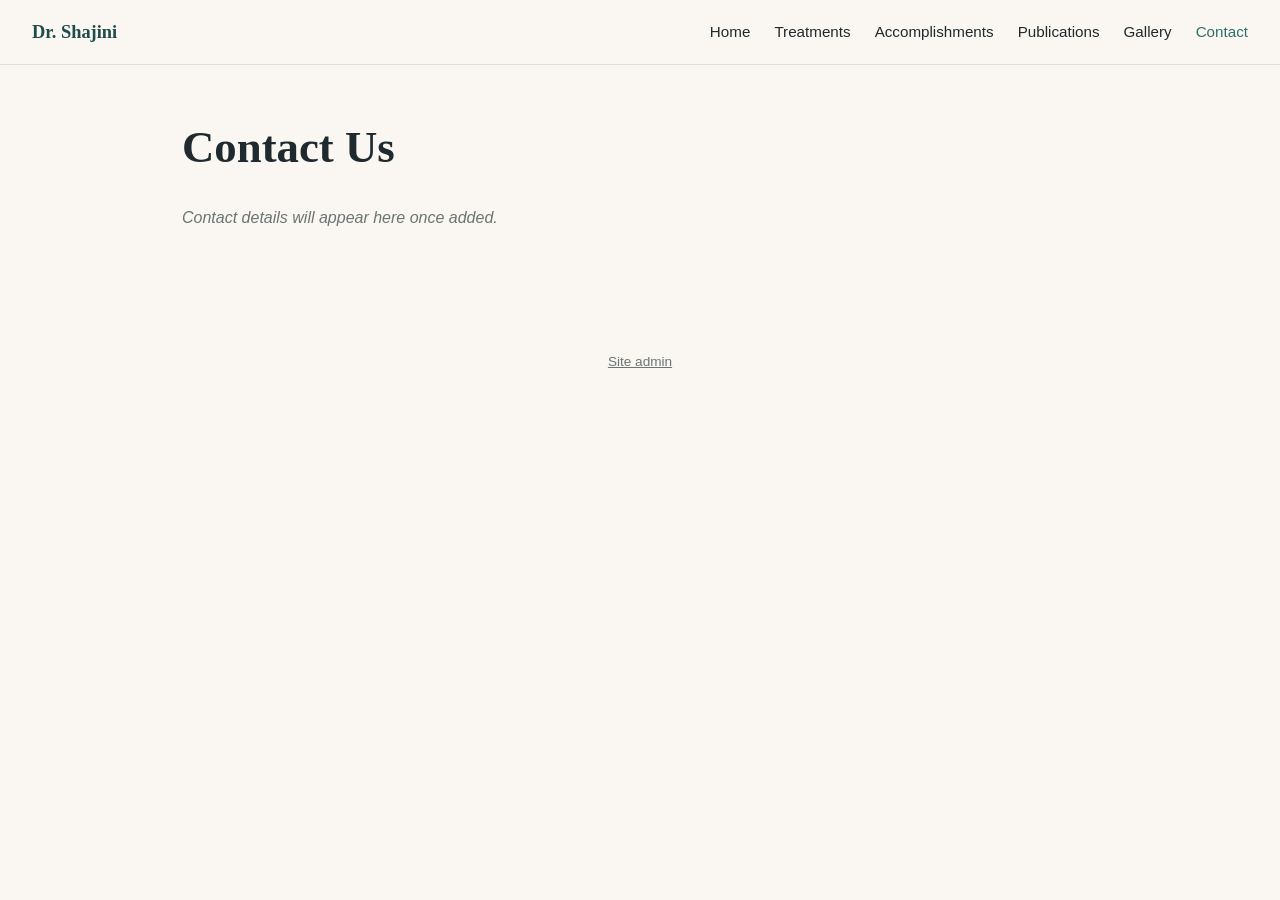
<file: contact.html>
<!DOCTYPE html>
<html lang="en">
<head>
<meta charset="UTF-8">
<meta name="viewport" content="width=device-width, initial-scale=1.0">
<title>Contact — Dr. Shajini</title>
<link rel="stylesheet" href="assets/css/style.css">
</head>
<body data-page="contact">
  <header class="site-header">
    <a class="brand" href="index.html">Dr. Shajini</a>
    <nav class="nav">
      <a href="index.html">Home</a>
      <a href="treatments.html">Treatments</a>
      <a href="accomplishments.html">Accomplishments</a>
      <a href="publications.html">Publications</a>
      <a href="gallery.html">Gallery</a>
      <a href="contact.html" class="active">Contact</a>
    </nav>
  </header>

  <main class="container">
    <h1>Contact Us</h1>
    <div class="contact-grid" id="contact-root"></div>
    <p id="contact-social" style="margin-top:1.5rem;"></p>
  </main>

  <footer class="site-footer">
    <a href="admin.html">Site admin</a>
  </footer>

  <script src="assets/js/render.js"></script>
</body>
</html>
</file>
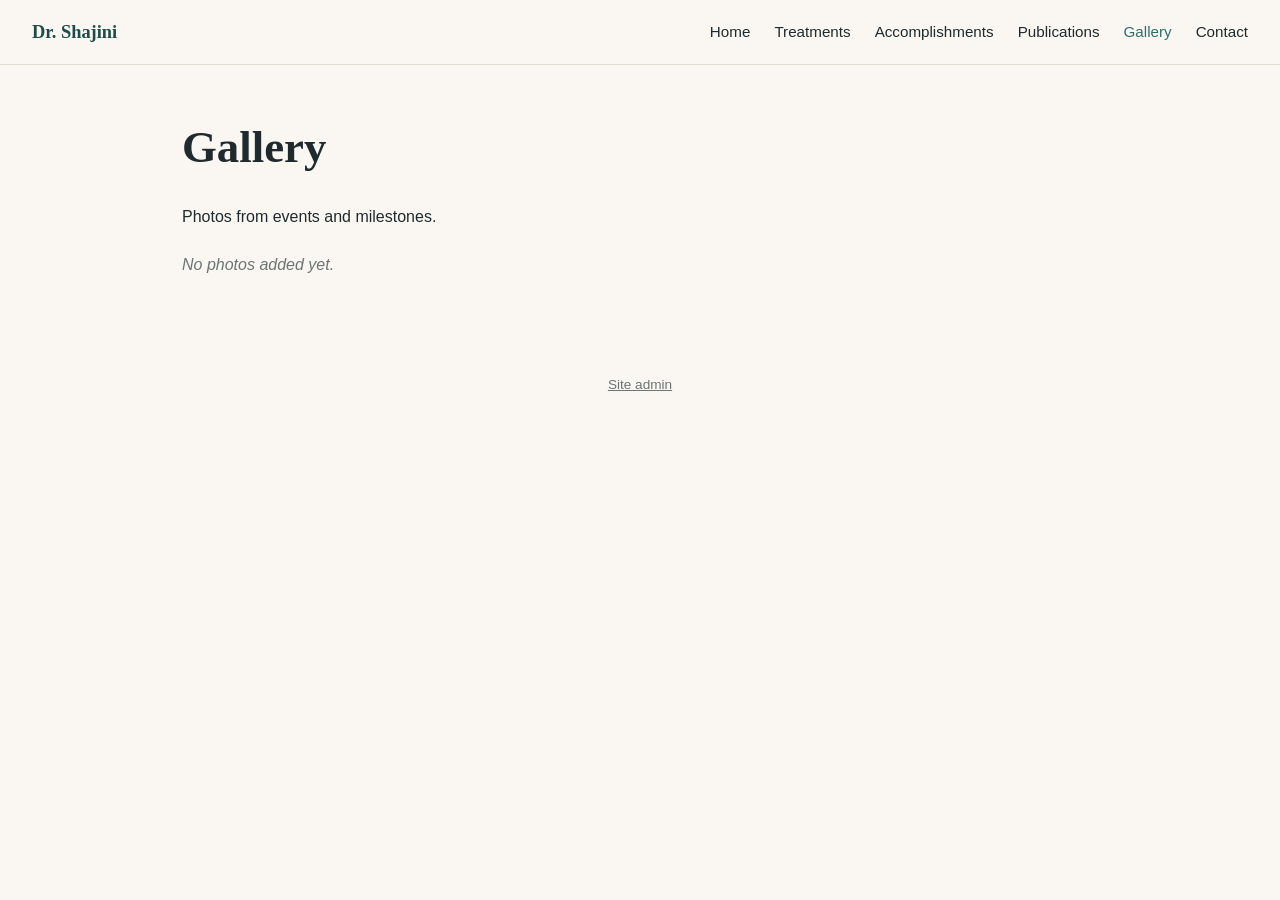
<file: gallery.html>
<!DOCTYPE html>
<html lang="en">
<head>
<meta charset="UTF-8">
<meta name="viewport" content="width=device-width, initial-scale=1.0">
<title>Gallery — Dr. Shajini</title>
<link rel="stylesheet" href="assets/css/style.css">
</head>
<body data-page="gallery">
  <header class="site-header">
    <a class="brand" href="index.html">Dr. Shajini</a>
    <nav class="nav">
      <a href="index.html">Home</a>
      <a href="treatments.html">Treatments</a>
      <a href="accomplishments.html">Accomplishments</a>
      <a href="publications.html">Publications</a>
      <a href="gallery.html" class="active">Gallery</a>
      <a href="contact.html">Contact</a>
    </nav>
  </header>

  <main class="container">
    <h1>Gallery</h1>
    <p>Photos from events and milestones.</p>
    <div class="gallery-grid" id="gallery-grid"></div>
  </main>

  <footer class="site-footer">
    <a href="admin.html">Site admin</a>
  </footer>

  <script src="assets/js/render.js"></script>
</body>
</html>
</file>
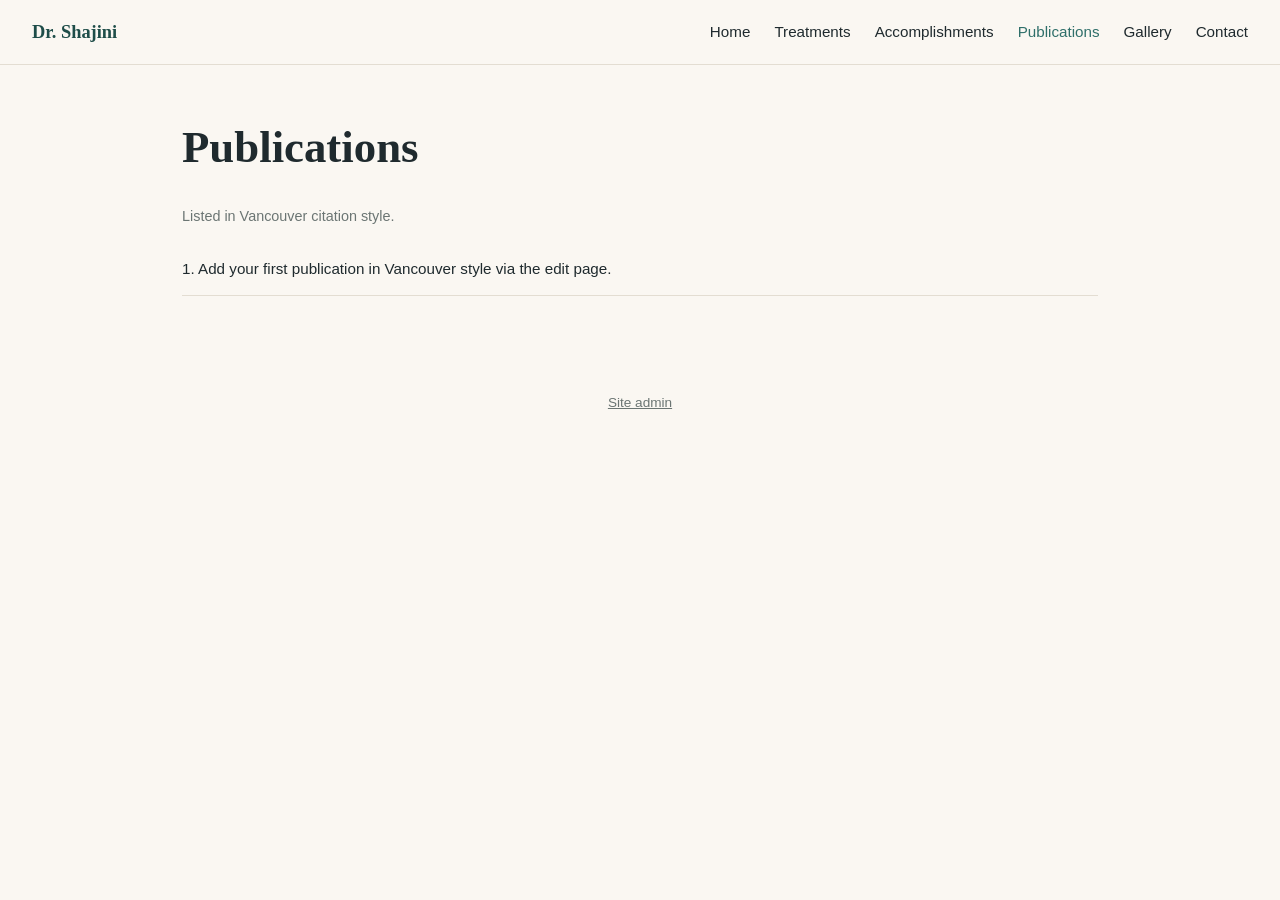
<file: publications.html>
<!DOCTYPE html>
<html lang="en">
<head>
<meta charset="UTF-8">
<meta name="viewport" content="width=device-width, initial-scale=1.0">
<title>Publications — Dr. Shajini</title>
<link rel="stylesheet" href="assets/css/style.css">
</head>
<body data-page="publications">
  <header class="site-header">
    <a class="brand" href="index.html">Dr. Shajini</a>
    <nav class="nav">
      <a href="index.html">Home</a>
      <a href="treatments.html">Treatments</a>
      <a href="accomplishments.html">Accomplishments</a>
      <a href="publications.html" class="active">Publications</a>
      <a href="gallery.html">Gallery</a>
      <a href="contact.html">Contact</a>
    </nav>
  </header>

  <main class="container">
    <h1>Publications</h1>
    <p style="color:var(--muted); font-size:0.9rem;">Listed in Vancouver citation style.</p>
    <ol class="pub-list" id="publications-list" style="list-style: none; padding-left:0;"></ol>
  </main>

  <footer class="site-footer">
    <a href="admin.html">Site admin</a>
  </footer>

  <script src="assets/js/render.js"></script>
</body>
</html>
</file>
<file: assets/css/style.css>
:root {
  --ink: #1f2a2e;
  --paper: #faf7f2;
  --teal: #2f6f6a;
  --teal-deep: #1e4d49;
  --clay: #c98a5e;
  --line: #e3ddd2;
  --muted: #6b7573;
  --radius: 14px;
  --serif: "Source Serif 4", Georgia, serif;
  --sans: "Inter", -apple-system, BlinkMacSystemFont, sans-serif;
}

* { box-sizing: border-box; }

body {
  margin: 0;
  font-family: var(--sans);
  color: var(--ink);
  background: var(--paper);
  line-height: 1.55;
}

h1, h2, h3 { font-family: var(--serif); font-weight: 600; margin: 0 0 0.5em; }
h1 { font-size: clamp(2rem, 4vw, 2.8rem); }
h2 { font-size: clamp(1.4rem, 2.5vw, 1.8rem); color: var(--teal-deep); }
p { margin: 0 0 1em; color: var(--ink); }
a { color: var(--teal); }

.site-header {
  display: flex; align-items: center; justify-content: space-between;
  padding: 1.1rem 2rem; background: var(--paper);
  border-bottom: 1px solid var(--line); position: sticky; top: 0; z-index: 20;
}
.brand { font-family: var(--serif); font-weight: 600; font-size: 1.15rem; color: var(--teal-deep); text-decoration: none; }
.nav { display: flex; gap: 1.5rem; flex-wrap: wrap; }
.nav a { color: var(--ink); text-decoration: none; font-size: 0.95rem; }
.nav a:hover, .nav a.active { color: var(--teal); }

.container { max-width: 980px; margin: 0 auto; padding: 3rem 2rem; }

.hero { display: grid; grid-template-columns: 1fr 260px; gap: 2.5rem; align-items: center; }
.hero img { width: 100%; border-radius: var(--radius); object-fit: cover; aspect-ratio: 3/4; background: var(--line); }
.tagline { font-family: var(--serif); font-size: 1.25rem; color: var(--teal-deep); }
.quals { list-style: none; padding: 0; margin: 1.5rem 0 0; border-top: 1px solid var(--line); }
.quals li { padding: 0.7rem 0; border-bottom: 1px solid var(--line); font-size: 0.95rem; color: var(--muted); }

.grid { display: grid; grid-template-columns: repeat(auto-fill, minmax(230px, 1fr)); gap: 1.2rem; margin-top: 1.5rem; }
.card {
  background: #fff; border: 1px solid var(--line); border-radius: var(--radius);
  padding: 1.4rem; display: flex; flex-direction: column; gap: 0.5rem;
}
.card .icon { font-size: 1.6rem; }
.card img { width: 100%; height: 120px; object-fit: cover; border-radius: 8px; background: var(--line); }
.card h3 { font-size: 1.02rem; margin: 0.2rem 0 0.1rem; }
.card p { font-size: 0.9rem; color: var(--muted); margin: 0; }

.category { margin-top: 2.2rem; }
.category ul { padding-left: 1.2rem; }
.category li { margin-bottom: 0.5rem; }

.pub-list { list-style: none; padding: 0; counter-reset: pub; }
.pub-list li { padding: 0.9rem 0; border-bottom: 1px solid var(--line); font-size: 0.95rem; }

.gallery-grid { display: grid; grid-template-columns: repeat(auto-fill, minmax(200px, 1fr)); gap: 1rem; margin-top: 1.5rem; }
.gallery-grid img { width: 100%; height: 160px; object-fit: cover; border-radius: 10px; background: var(--line); }
.gallery-grid figcaption { font-size: 0.85rem; color: var(--muted); margin-top: 0.3rem; }

.contact-grid { display: grid; gap: 1rem; margin-top: 1.5rem; }
.contact-row { display: flex; gap: 0.8rem; align-items: baseline; padding: 0.8rem 0; border-bottom: 1px solid var(--line); }
.contact-row .label { color: var(--muted); min-width: 110px; font-size: 0.9rem; }

.site-footer { text-align: center; padding: 2rem; color: var(--muted); font-size: 0.85rem; }
.site-footer a { color: var(--muted); }

.empty-note { color: var(--muted); font-style: italic; }

@media (max-width: 700px) {
  .hero { grid-template-columns: 1fr; }
  .hero img { max-width: 220px; margin: 0 auto; }
  .site-header { flex-direction: column; gap: 0.8rem; align-items: flex-start; }
}

/* ---- Admin page ---- */
.admin-shell { max-width: 760px; margin: 0 auto; padding: 3rem 1.5rem 6rem; }
.admin-lock { max-width: 360px; margin: 6rem auto; text-align: center; }
.admin-lock input, .field input, .field textarea, .field select {
  width: 100%; padding: 0.6rem 0.7rem; border: 1px solid var(--line); border-radius: 8px;
  font-family: var(--sans); font-size: 0.95rem; margin-top: 0.3rem;
}
.field { margin-bottom: 1rem; }
.field label { font-size: 0.85rem; color: var(--muted); }
.btn {
  display: inline-block; padding: 0.65rem 1.3rem; border-radius: 8px; border: none;
  background: var(--teal); color: #fff; font-weight: 600; cursor: pointer; font-size: 0.9rem;
}
.btn.secondary { background: transparent; color: var(--teal-deep); border: 1px solid var(--teal); }
.btn.danger { background: #b0503f; }
.admin-section { background: #fff; border: 1px solid var(--line); border-radius: var(--radius); padding: 1.5rem; margin-bottom: 1.5rem; }
.repeat-item { border: 1px dashed var(--line); border-radius: 10px; padding: 1rem; margin-bottom: 0.8rem; position: relative; }
.remove-btn { position: absolute; top: 0.6rem; right: 0.6rem; background: none; border: none; color: #b0503f; cursor: pointer; font-size: 0.85rem; }
.status-bar { position: sticky; bottom: 0; background: var(--paper); border-top: 1px solid var(--line); padding: 1rem 1.5rem; display: flex; justify-content: space-between; align-items: center; gap: 1rem; flex-wrap: wrap; }
.status-msg { font-size: 0.85rem; color: var(--muted); }
.tabs { display: flex; gap: 0.5rem; flex-wrap: wrap; margin-bottom: 1.5rem; }
.tabs button { padding: 0.5rem 1rem; border-radius: 20px; border: 1px solid var(--line); background: #fff; cursor: pointer; font-size: 0.85rem; }
.tabs button.active { background: var(--teal); color: #fff; border-color: var(--teal); }
.tab-panel { display: none; }
.tab-panel.active { display: block; }
</file>
